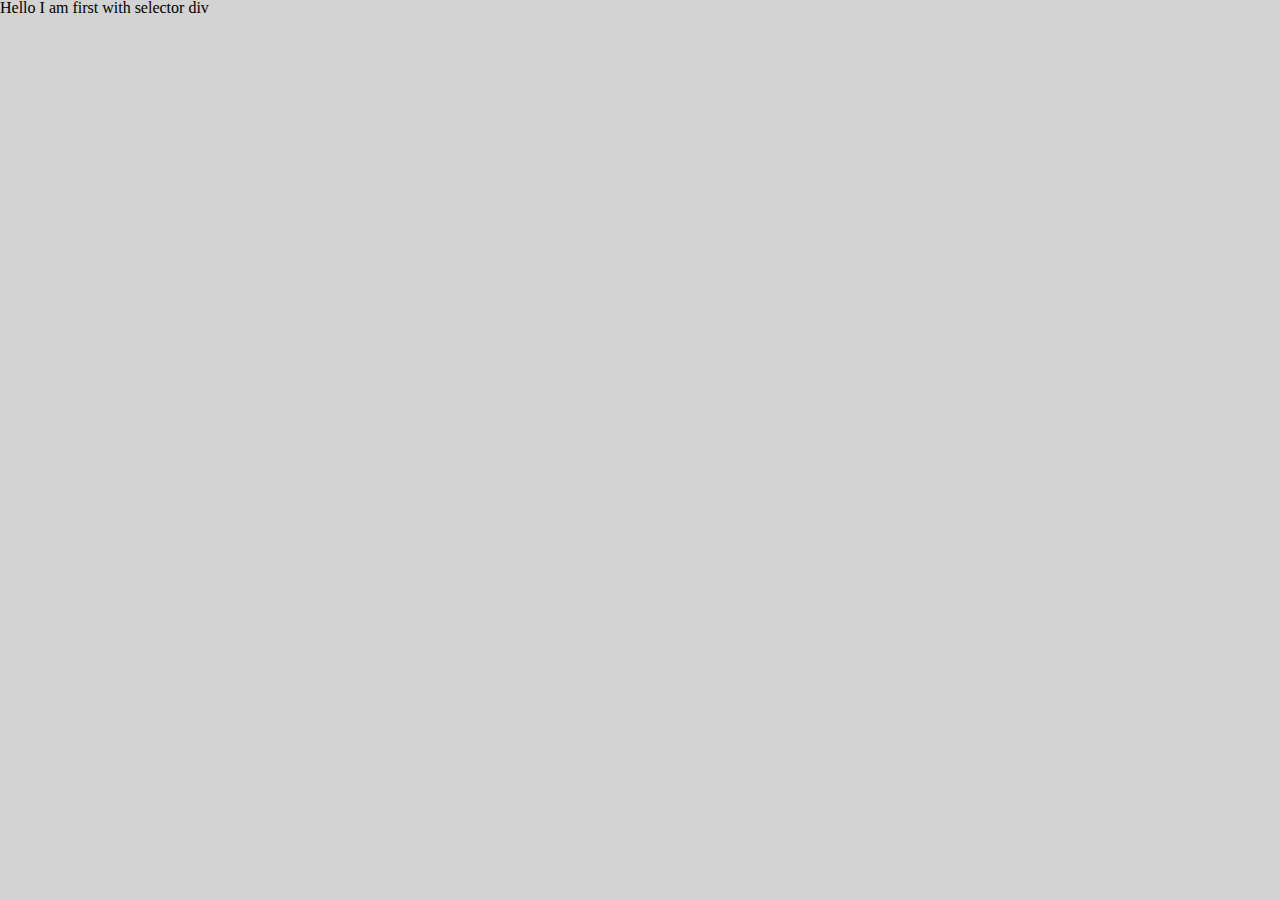
<file: 02_selectors/index.html>
<!DOCTYPE html>
<html lang="en">
<head>
    <meta charset="UTF-8">
    <title>Title</title>
    <link rel="stylesheet" href="css/style.css">
</head>
<body>
    <div></div>
    <div class="myClass"></div>
    <div id="myId"></div>
    <div class="coolClass mine"></div>

    <script src="js/script.js"></script>
</body>
</html>
</file>
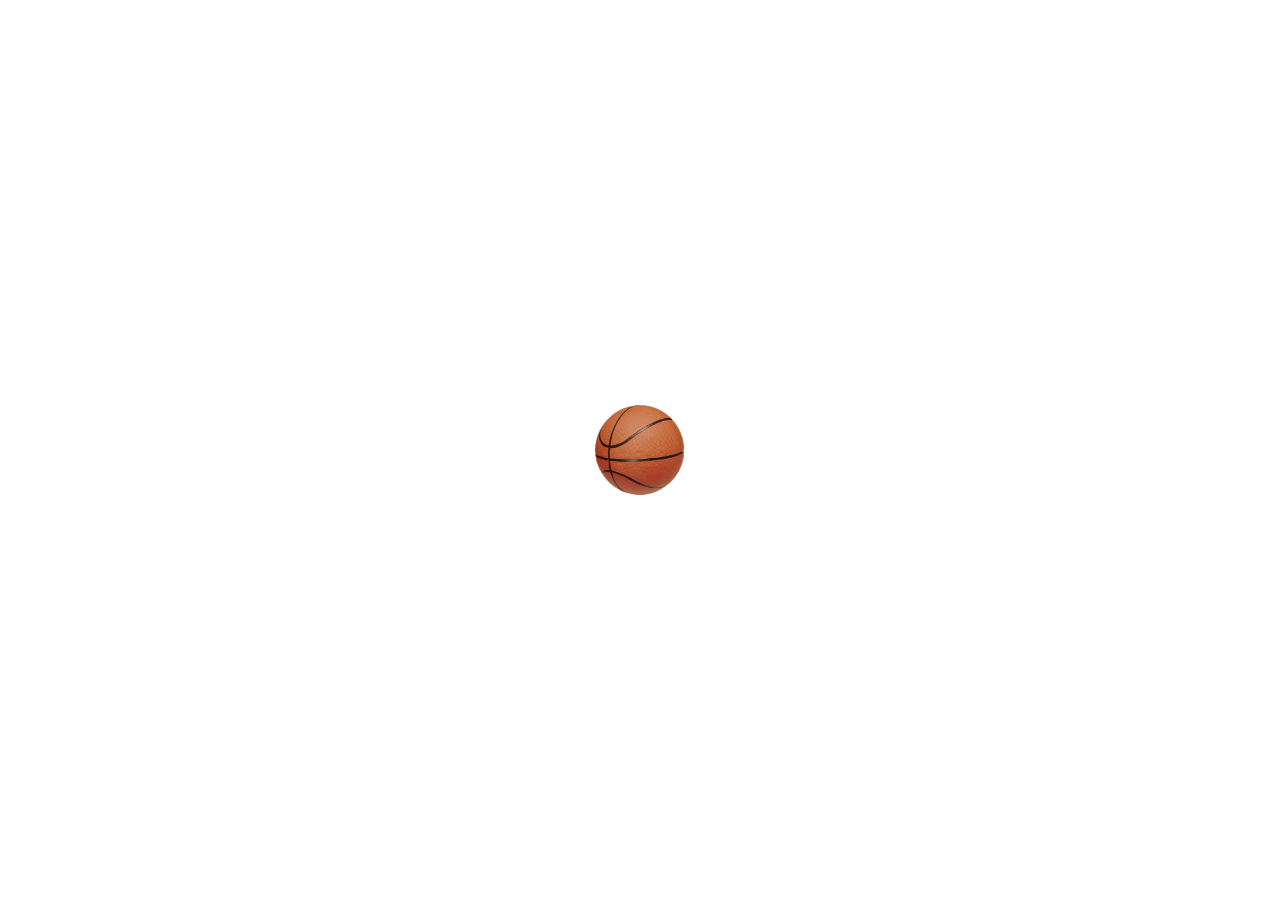
<file: 04_class/index.html>
<!DOCTYPE html>
<html lang="ru">
<head>
    <meta charset="UTF-8">
    <title>Title</title>
    <link rel="stylesheet" href="css/style.css">
</head>
<body>
    <div class="page">
        <div class="ball"></div>
    </div>

<script src="js/script.js"></script>
</body>
</html>
</file>
<file: 02_selectors/css/style.css>
@import url(reset.css);

body{
    background-color: lightgrey;
}
</file>
<file: 04_class/css/style.css>
@import url(reset.css);

@keyframes fall {
    from {
        bottom: 400px;
    }
    to {
        bottom: 0;
    }
}

.page{
    height: 100vh;
    position: relative;
}

.ball{
    width: 100px;
    height: 100px;
    background: url("../img/ball.png")center;
    -webkit-background-size: cover;
    background-size: cover;
    position: absolute;
    left: 50%;
    margin-left: -50px;
    bottom: 400px;
}

.animated{
    animation: fall 1s linear infinite alternate;
}
</file>
